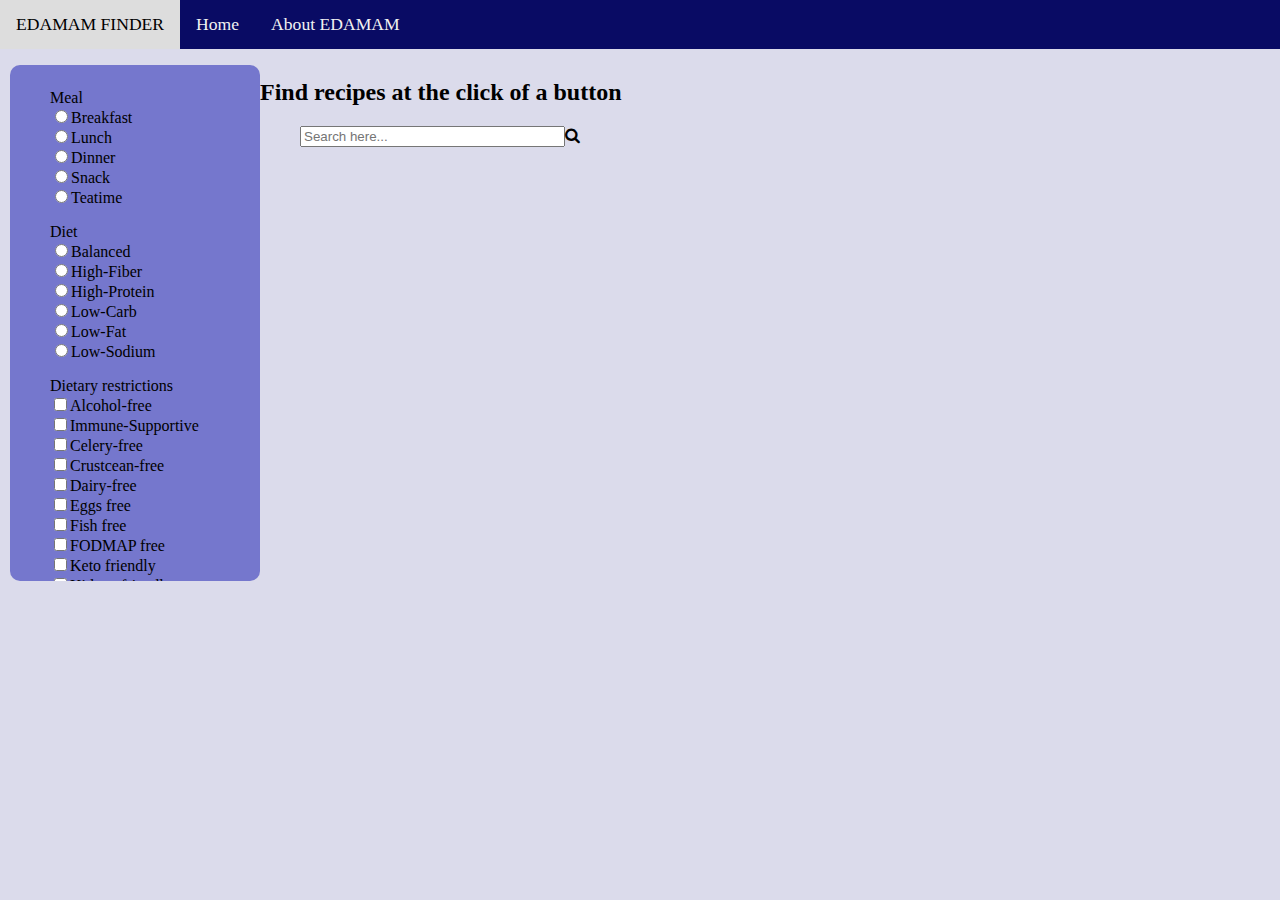
<file: index.html>
<!DOCTYPE html>
<html lang="en">
<head>
    <meta charset="UTF-8">
    <meta http-equiv="X-UA-Compatible" content="IE=edge">
    <meta name="viewport" content="width=device-width, initial-scale=1.0">
    <link rel="stylesheet" href="https://cdn.jsdelivr.net/npm/bootstrap@4.5.3/dist/css/bootstrap.min.css" integrity="sha384-TX8t27EcRE3e/ihU7zmQxVncDAy5uIKz4rEkgIXeMed4M0jlfIDPvg6uqKI2xXr2" crossorigin="anonymous">
    <link rel="stylesheet" href="https://cdnjs.cloudflare.com/ajax/libs/font-awesome/4.7.0/css/font-awesome.css" integrity="sha512-5A8nwdMOWrSz20fDsjczgUidUBR8liPYU+WymTZP1lmY9G6Oc7HlZv156XqnsgNUzTyMefFTcsFH/tnJE/+xBg==" crossorigin="anonymous" referrerpolicy="no-referrer" />
    <link href="https://cdn.jsdelivr.net/npm/bootstrap@5.0.2/dist/css/bootstrap.min.css" rel="stylesheet" integrity="sha384-EVSTQN3/azprG1Anm3QDgpJLIm9Nao0Yz1ztcQTwFspd3yD65VohhpuuCOmLASjC" crossorigin="anonymous">
    <link rel="stylesheet" href="index.css">
    <title>Let us cook something</title>
</head>
<body>  
  <div class="topnav" id="myTopnav"> </div>
  <div class="sidenav" id="sidenav"></div>
  <div class="main" id="main" ></div>
  <script>
    let arr=[false,false,false]
    function update(event){
    if(!arr[event.target.name])
    {   
      event.target.className="btn btn-success"
      arr[event.target.name]=true
      console.log(arr)
    }
    else{
      event.target.className="btn btn-primary"
      arr[event.target.name]=false
      console.log(arr)
    }
    }
    function myFunction() {
    var x = document.getElementById("myTopnav");
    if (x.className === "topnav") {
      x.className += " responsive";
    } else {
      x.className = "topnav";
    }
    } 
    </script>
    
    <script src="index.js"></script>
    <script src="https://code.jquery.com/jquery-3.5.1.slim.min.js" integrity="sha384-DfXdz2htPH0lsSSs5nCTpuj/zy4C+OGpamoFVy38MVBnE+IbbVYUew+OrCXaRkfj" crossorigin="anonymous"></script>
    <script src="https://cdn.jsdelivr.net/npm/bootstrap@4.5.3/dist/js/bootstrap.bundle.min.js" integrity="sha384-ho+j7jyWK8fNQe+A12Hb8AhRq26LrZ/JpcUGGOn+Y7RsweNrtN/tE3MoK7ZeZDyx" crossorigin="anonymous"></script>
</body>
</html>
</file>
<file: index.css>
body{
    margin:0;
    background-color: #dbdbeb;
}

.topnav {
    background-color:#090b64;
    overflow: hidden;
  }
  
  /* Style the links inside the navigation bar */
  .topnav a {
    float: left;
    display: block;
    color: #f2f2f2;
    text-align: center;
    padding: 14px 16px;
    text-decoration: none;
    font-size: 1.1rem;
  }
  
  /* Change the color of links on hover */
  .topnav a:hover {
    background-color: #ddd;
    color: black;
  }
  
  /* Add an active class to highlight the current page */
  .topnav a.active {
    background-color: #04AA6D;
    color: white;
  }
  
  /* Hide the link that should open and close the topnav on small screens */
  .topnav .icon {
    display: none;
  } 

   /* When the screen is less than 600 pixels wide, hide all links, except for the first one ("Home"). Show the link that contains should open and close the topnav (.icon) */
@media screen and (max-width: 600px) {
    .topnav a:not(:first-child) {display: none;}
    .topnav a.icon {
      float: right;
      display: block;
    }
    
  }
  
  /* The "responsive" class is added to the topnav with JavaScript when the user clicks on the icon. This class makes the topnav look good on small screens (display the links vertically instead of horizontally) */
  @media screen and (max-width: 600px) {
    .topnav.responsive {position: relative;}
    .topnav.responsive a.icon {
      position: absolute;
      right: 0;
      top: 0;
    }
    .topnav.responsive a {
      float: none;
      display: block;
      text-align: left;
    }
  } 

  .sidenav {
    width: 250px;
    height: 500px;
    position: fixed;
    z-index: 1;
    top: 65px;
    left: 10px;
    background: #7577cd;
    overflow-y: scroll;
    padding: 8px 0;
    border-radius: 10px;
    -webkit-overflow-scrolling: touch
  }
  
  .sidenav a {
    padding: 6px 8px 6px 16px;
    text-decoration: none;
    color: #dbdbeb;
    display: block;
    
  }


  .main {
    margin-left: 250px;/* Same width as the sidebar + left position in px */
    font-size: 16px; /* Increased text to enable scrolling */
    padding: 10px 10px;
  }
  
  @media screen and (max-height: 450px) {
    .sidenav {padding-top: 15px;}
    .sidenav a {font-size: 18px;}
  }

  ul{
    list-style-type: none;
  }

  .searchbar{
    margin:10px;
    padding: 10px;
    border-radius: 3px;
  }



/*this is the css for checkboxes in sidebar*/
  /*
  .meal {
    display: block;
    position: relative;
    padding-left: 35px;
    margin-bottom: 12px;
    cursor: pointer;
    -webkit-user-select: none;
    -moz-user-select: none;
    -ms-user-select: none;
    user-select: none;
  }
  
  /* Hide the browser's default checkbox
  .meal input {
    position: absolute;
    opacity: 0;
    cursor: pointer;
    height: 0;
    width: 0;
  }
  
  /* Create a custom checkbox 
  .checkmark {
    position: absolute;
    top: 0;
    left: 0;
    height: 16px;
    width: 16px;
    background-color: #eee;
  }
  
  /* On mouse-over, add a grey background color 
  .meal:hover input ~ .checkmark {
    background-color: #ccc;
  }
  
  /* When the checkbox is checked, add a blue background 
  .meal input:checked ~ .checkmark {
    background-color: #2196F3;
  }
  
  /* Create the checkmark/indicator (hidden when not checked) 
  .checkmark:after {
    content: "";
    position: absolute;
    display: none;
  }
  
  /* Show the checkmark when checked 
  .meal input:checked ~ .checkmark:after {
    display: block;
  }
  
  /* Style the checkmark/indicator 
  .meal .checkmark:after {
    left: 9px;
    top: 5px;
    width: 5px;
    height: 10px;
    border: solid white;
    border-width: 0 3px 3px 0;
    -webkit-transform: rotate(45deg);
    -ms-transform: rotate(45deg);
    transform: rotate(45deg);
  }
*/
</file>
